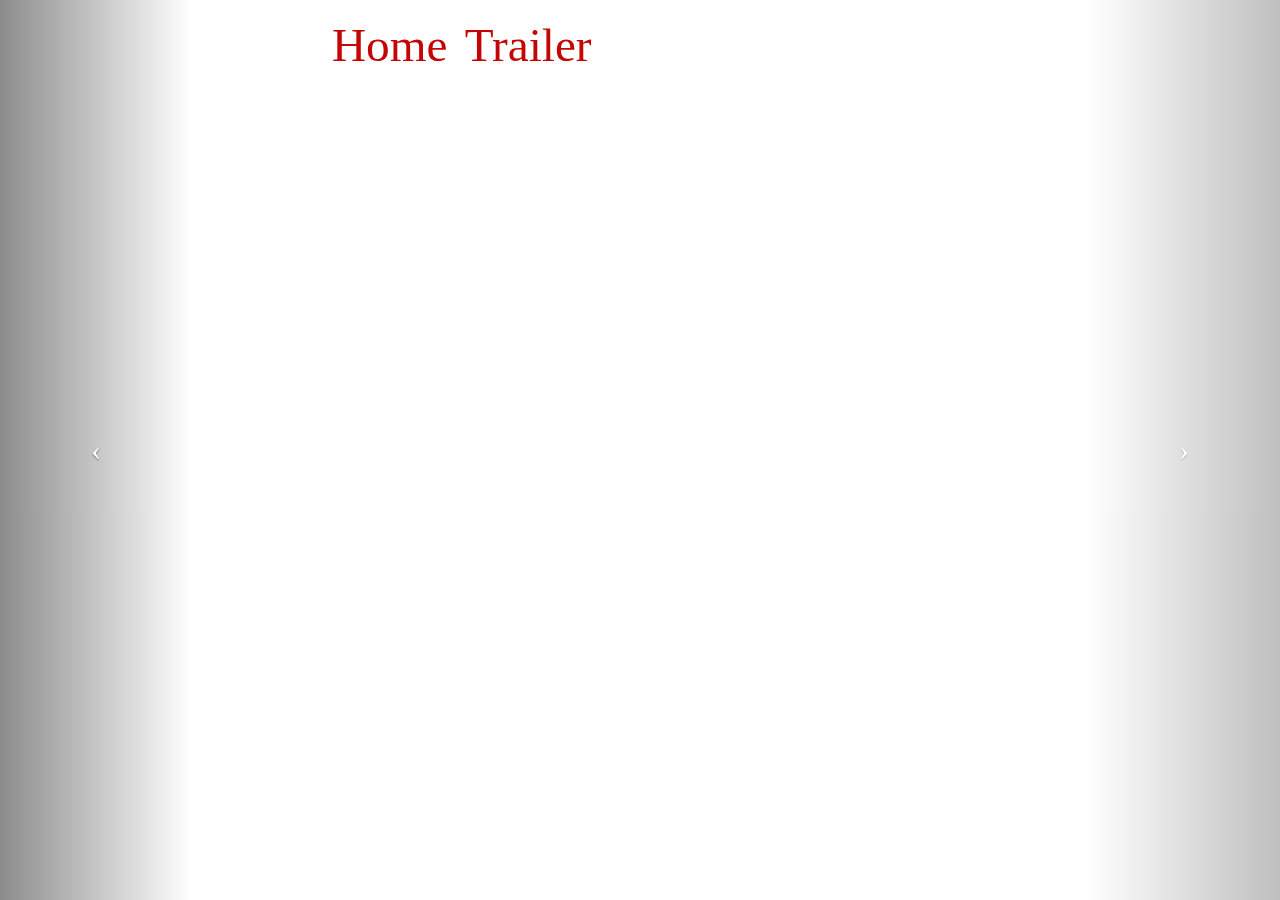
<file: index.html>
<!DOCTYPE html>
<html lang="en">

<head>

    <meta charset="utf-8">
    <meta http-equiv="X-UA-Compatible" content="IE=edge">
    <meta name="viewport" content="width=device-width, initial-scale=1">
    <meta name="description" content="">
    <meta name="author" content="">

    <title>300 Rise of the Empire</title>
    <script src="http://use.edgefonts.net/over-the-rainbow:n4:all.js"></script>
    <!-- Bootstrap Core CSS -->
    <link href="css/bootstrap.min.css" rel="stylesheet">

    <!-- Custom CSS -->
    <link href="css/full-slider.css" rel="stylesheet">

    <!-- HTML5 Shim and Respond.js IE8 support of HTML5 elements and media queries -->
    <!-- WARNING: Respond.js doesn't work if you view the page via file:// -->
    <!--[if lt IE 9]>
        <script src="https://oss.maxcdn.com/libs/html5shiv/3.7.0/html5shiv.js"></script>
        <script src="https://oss.maxcdn.com/libs/respond.js/1.4.2/respond.min.js"></script>
    <![endif]-->

</head>

<body>

    <!-- Navigation -->


    <!-- Full Page Image Background Carousel Header -->
    <header id="myCarousel" class="carousel slide">
        <!--Custom navigation-->
        <nav id="overlay">
            <ul>
               <li><a href="#">Home</a></li>
               <li><a href="trailer.html">Trailer</a></li>
            </ul>
        </nav>
        <!--Navigation-->
        <!-- Indicators -->
        <ol class="carousel-indicators">
            <li data-target="#myCarousel" data-slide-to="0" class="active"></li>
            <li data-target="#myCarousel" data-slide-to="1"></li>
            <li data-target="#myCarousel" data-slide-to="2"></li>
        </ol>

        <!-- Wrapper for Slides -->
        <div class="carousel-inner">
            <div class="item active">
                <!-- Set the first background image using inline CSS below. -->
                <div class="fill" style="background-image:url('http://lifewallpaperz.com/images/2015/300-rise-of-an-empire/300-rise-of-an-empire-05.jpg');"></div>
                <!--<div class="carousel-caption">
                    <h2>Caption 1</h2>
                </div>-->
            </div>
            <div class="item">
                <!-- Set the second background image using inline CSS below. -->
                <div class="fill" style="background-image:url('http://www.historicaljesusresearchreport.com/wp-content/uploads/2014/03/300-Rise-Of-An-Empire-Wallpaper-HD.jpg');"></div>
               <!-- <div class="carousel-caption">
                    <h2>Caption 2</h2>
                </div>-->
            </div>
            <div class="item">
                <!-- Set the third background image using inline CSS below. -->
                <div class="fill" style="background-image:url('http://www.cosmosgaming.com/wp-content/uploads/2014/03/300-Rise-of-an-Empire-Movie-HD-Wallpaper.jpg');"></div>
               <!-- <div class="carousel-caption">
                    <h2>Caption 3</h2>
                </div>-->
            </div>

        </div>

        <!-- Controls -->
        <a class="left carousel-control" href="#myCarousel" data-slide="prev">
            <span class="icon-prev"></span>
        </a>
        <a class="right carousel-control" href="#myCarousel" data-slide="next">
            <span class="icon-next"></span>
        </a>

    </header>

    <!-- Page Content -->

    <!-- /.container -->

    <!-- jQuery -->
    <script src="js/jquery.js"></script>

    <!-- Bootstrap Core JavaScript -->
    <script src="js/bootstrap.min.js"></script>

    <!-- Script to Activate the Carousel -->
    <script>
    $('.carousel').carousel({
        interval: 5000 //changes the speed
    })
    </script>

</body>

</html>
</file>
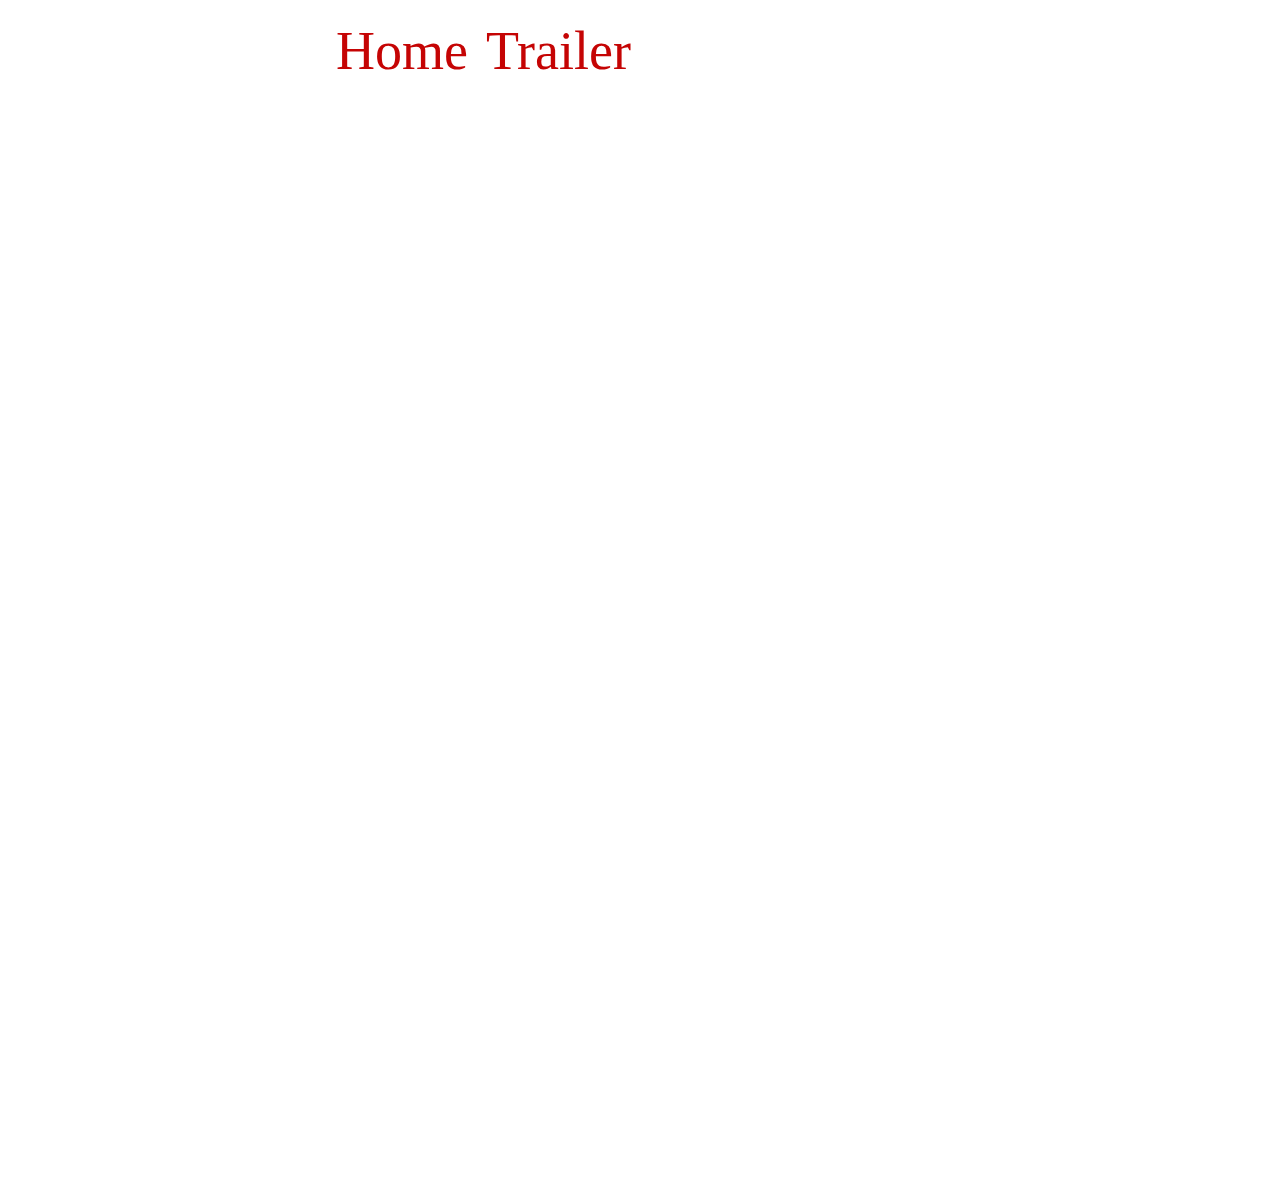
<file: trailer.html>
<!DOCTYPE html>
<html lang="en">
 <head>
     <meta charset="utf-8">
    <meta http-equiv="X-UA-Compatible" content="IE=edge">
    <meta name="viewport" content="width=device-width, initial-scale=1">
    <meta name="description" content="">
    <meta name="author" content="">
     <title>300 Rise of the Empire</title>
     <script src="http://use.edgefonts.net/over-the-rainbow:n4:all.js"></script>
     <link rel="stylesheet" href="css/full-slider.css">
    </head>
    <body style="background-image: url('http://www.crafton.eu/outsource/res/img/background_big.jpg')">
         <!--Custom navigation-->
        <nav id="overlay" >
            <ul>
               <li><a href="index.html">Home</a></li>
               <li><a href="#">Trailer</a></li>
            </ul>
        </nav>
        <!--Navigation-->
        <section id="trailer">
            <iframe id="ytplayer" type="text/html" width="1920" height="1080"
src="https://www.youtube.com/embed/llWwDgLklrU?theme=light"
frameborder="0" allowfullscreen>
        </section>
    </body>
</html>
</file>
<file: css/full-slider.css>
/*!
 * Start Bootstrap - Full Slider HTML Template (http://startbootstrap.com)
 * Code licensed under the Apache License v2.0.
 * For details, see http://www.apache.org/licenses/LICENSE-2.0.
 */

html,
body {
    height: 100%;
    position: relative;
}
#overlay{
    display: block;
    z-index: 1;
    position: absolute;
    left: 25%;
}
#overlay ul{

    list-style: none;


}
#overlay ul,li{

    display: inline-block;
    margin: 3px;
    padding: 3px;


}
#overlay ul,li,a{
    text-decoration: none;
    color: #c50404;
    font-size: 1.5em;
    font-family: over-the-rainbow;

}
#trailer{
    margin 0;
    padding: 0;
}
iframe{
    margin-top: 100px;
    width: 100%;
}
.carousel,
.item,
.active {
    height: 100%;
}

.carousel-inner {
    height: 100%;
}

/* Background images are set within the HTML using inline CSS, not here */

.fill {
    width: 100%;
    height: 100%;
    background-position: center;
    -webkit-background-size: cover;
    -moz-background-size: cover;
    background-size: cover;
    -o-background-size: cover;
}

footer {
    margin: 50px 0;
}
</file>
